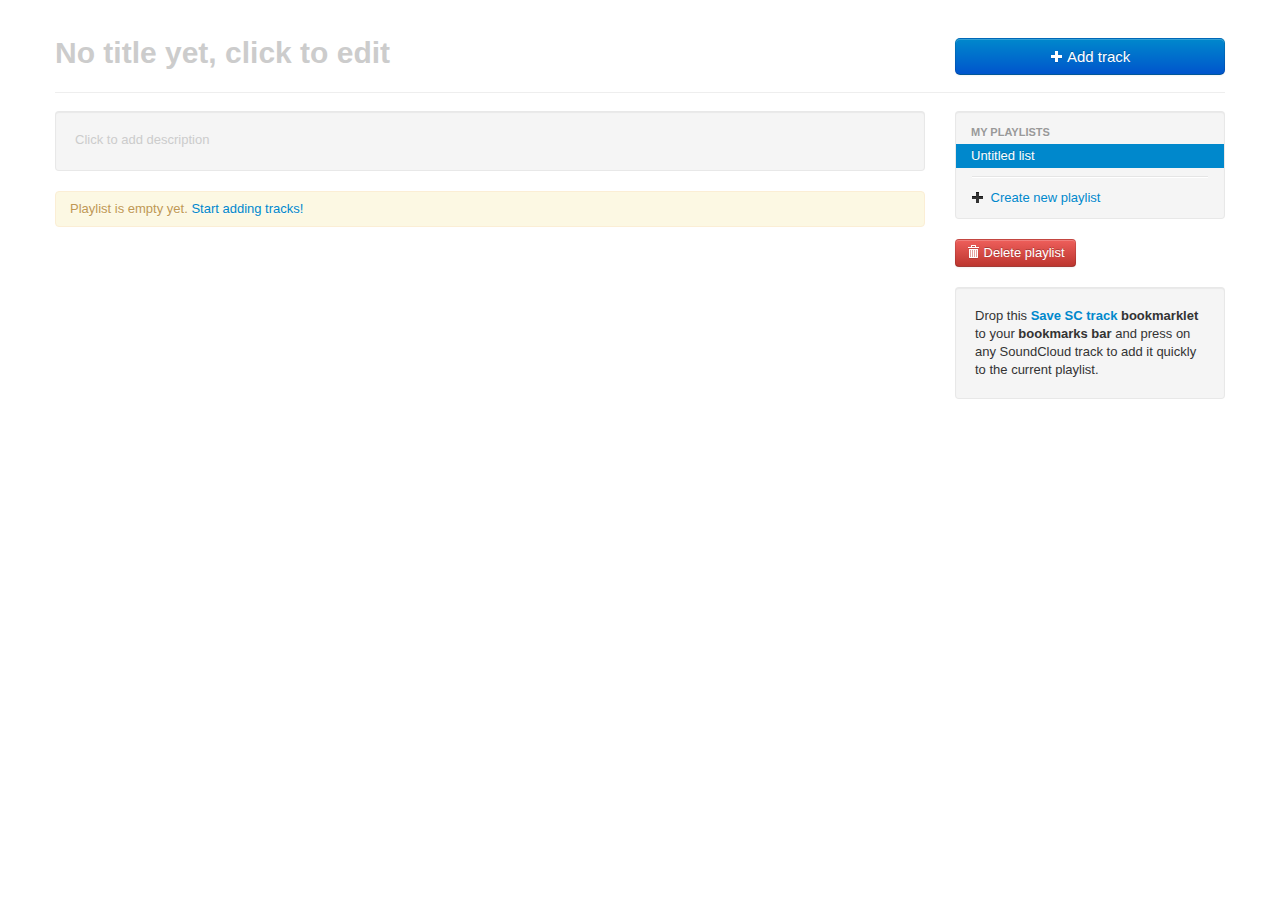
<file: index.html>
<!doctype html>
<html>
	<head>
		<meta charset="utf-8"/>
  	<meta name="viewport" content="width=device-width,initial-scale=1">
		<title></title>
		<link rel="stylesheet" href="bootstrap/css/bootstrap.css">
		<link rel="stylesheet" href="bootstrap/css/bootstrap-responsive.css">
		<link rel="stylesheet" href="app.css">
	</head>
	<body>
		<div class="container">

			<!-- header -->
			<div class="row">
				<div class="span12">
					<div class="page-header">
						<div class="row">
							
							<!-- title and add button -->
							<h1 class="span9 editable playlist-title"></h1>
							<button class="btn btn-primary btn-large span3 add-track-btn">
								<i class="icon-plus icon-white"></i>
								Add track
							</button>

						</div>
					</div>
				</div>
			</div>
			<div class="row">
				<div class="span9">

					<!-- add track -->
					<form class="form-inline add-track-form">

						<div class="control-group">
							<div class="input-append">
								<input type="url" class="span7" 
									placeholder="paste SoundCloud track URL here"/><button 
									type="submit" class="btn">Save</button>
							</div>
							<div class="help-inline">
								<a href="#" class="cancel">Cancel</a>
							</div>
						</div>
						<div class="control-group message" style="display:none">
							<div class="help-inline">This does not seem to be SoundCloud track</div>
						</div>
					</form>

					<!-- description -->
					<p class="well editable playlist-description"></p>

					<!-- track list -->
					<p class="alert empty-list">
						Playlist is empty yet.
						<a href="#" class="add-track-btn">Start adding tracks!</a>
					</p>
					<!-- TODO
					<p class="alert alert-info loading">
						Loading tracks...
					</p>
					-->
					<div class="tracks"></div>
				</div>

				<!-- sidebar -->
				<aside class="span3 playlists">
					<div class="well menu">
						<ul class="nav nav-list">
							<li class="nav-header">My playlists</li>
							<li class="divider"></li>							
							<li><a href="#" class="create-btn">
								<i class="icon-plus icon-black"></i>
								Create new playlist
							</a></li>
						</ul>
					</div>
					<p>
						<button class="btn btn-danger destroy-btn" type="button">
							<i class="icon-trash icon-white"></i>
							Delete playlist
						</button>
					</p>
					<p class="well bookmarklet">
						Drop this <b><a href="#" class="bookmarklet">Save SC track</a> bookmarklet</b> to your <b>bookmarks 
						bar</b> and press on any SoundCloud track to add it quickly 
						to the current playlist.
					</p>
				</aside>
			</div>
		</div>

		<script src="//code.jquery.com/jquery-1.7.2.js"></script>
		<script src="//connect.soundcloud.com/sdk.js"></script>
		<script src="//w.soundcloud.com/player/api.js"></script>
		<script src="underscore.js"></script>
		<script src="backbone.js"></script>
		<script src="backbone-localstorage.js"></script>
		<script src="app.js"></script>
		<script src="model.js"></script>

	</body>
</html>
</file>
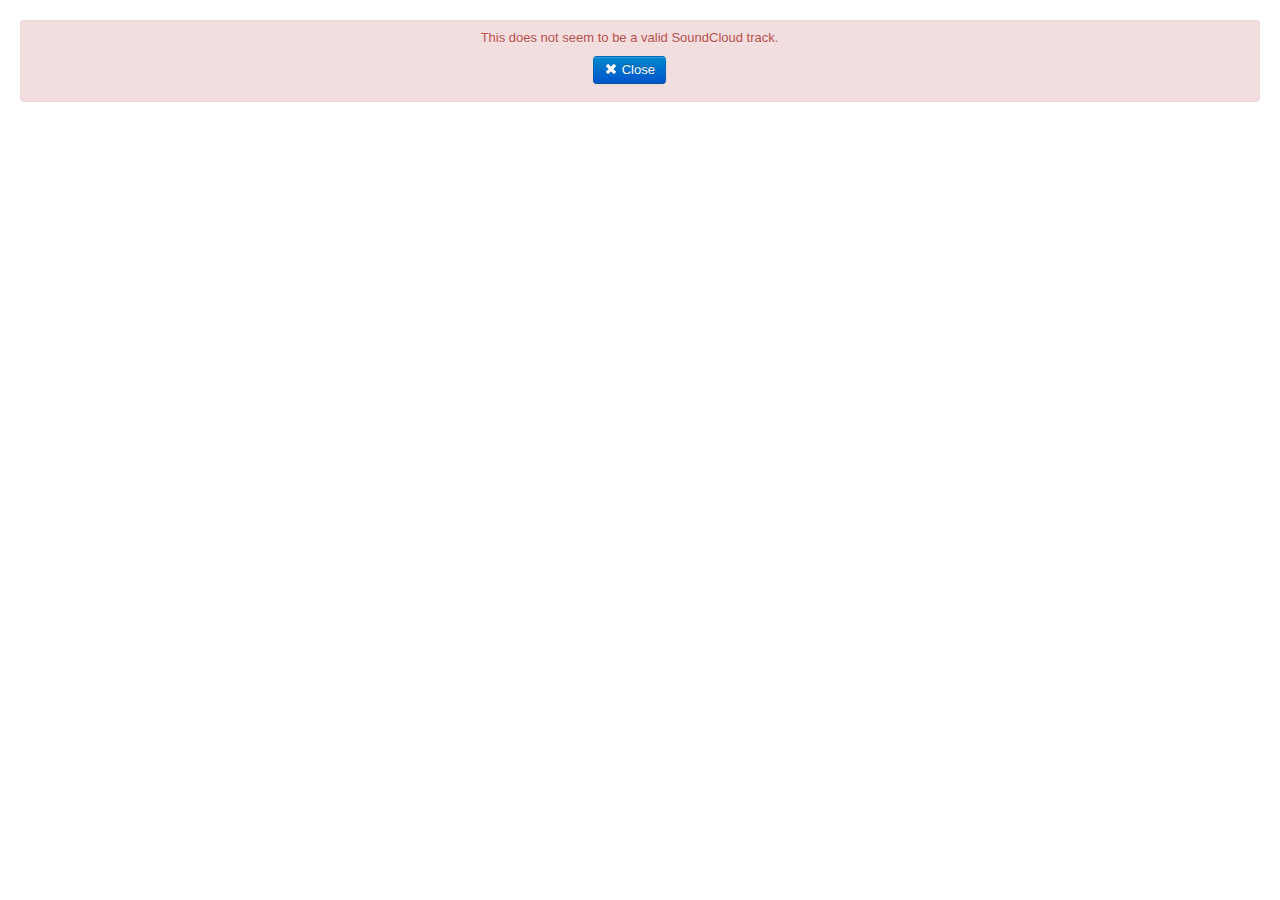
<file: bookmarklet.html>
<!doctype html>
<html>
	<head>
		<meta charset="utf-8"/>
  	<meta name="viewport" content="width=device-width,initial-scale=1">
		<title>Add track to SoundCloud Playlist</title>
		<link rel="stylesheet" href="bootstrap/css/bootstrap.css">
		<link rel="stylesheet" href="bookmarklet.css">
	</head>
	<body>
		<div class="alert" style="display:none">
			<p></p>
			<p>
				<button class="btn btn-primary">
					<i class="icon-remove icon-white"></i>
					Close
				</button>
			</p>
		</div>
		<script src="http://code.jquery.com/jquery-1.7.2.js"></script>
		<script src="http://connect.soundcloud.com/sdk.js"></script>
		<script src="http://w.soundcloud.com/player/api.js"></script>
		<script src="underscore.js"></script>
		<script src="backbone.js"></script>
		<script src="backbone-localstorage.js"></script>
		<script src="bookmarklet.js"></script>
		<script src="model.js"></script>
	</body>
</html>
</file>
<file: app.css>
.container {
	margin-top: 20px;
	margin-bottom: 20px;
}

.menu {
	padding: 8px 0;
}

.bookmarklet {
	margin: 20px 0;
}

/** Playlist/Track */
.tracks {
	margin-top: -15px;
}

.track {
	border: 3px solid #fff;
	border-radius: 5px;
	padding: 5px 5px 0 5px;
	margin: 0 -7px 0 -7px;
	position: relative;
}

.track.playing {
	border-color: #f60;
}

.track .close {
	position: absolute;
	top: 0px;
	left: -20px;
}

/* Editable */
.editable {
	cursor: text;
}

.editable:hover {
	background: #ffffd3;
}

.editable.empty {
	color: #ccc;
}

.editable input {
	width: 100%;
	margin: 0;
	box-sizing: border-box;
	height: auto;
	font: inherit;
}
</file>
<file: bookmarklet.css>
html {
	margin: 0;
	padding: 0;
}

body {
	padding: 0;
	margin: 20px;
}

.alert {
	text-align: center;
}
</file>
